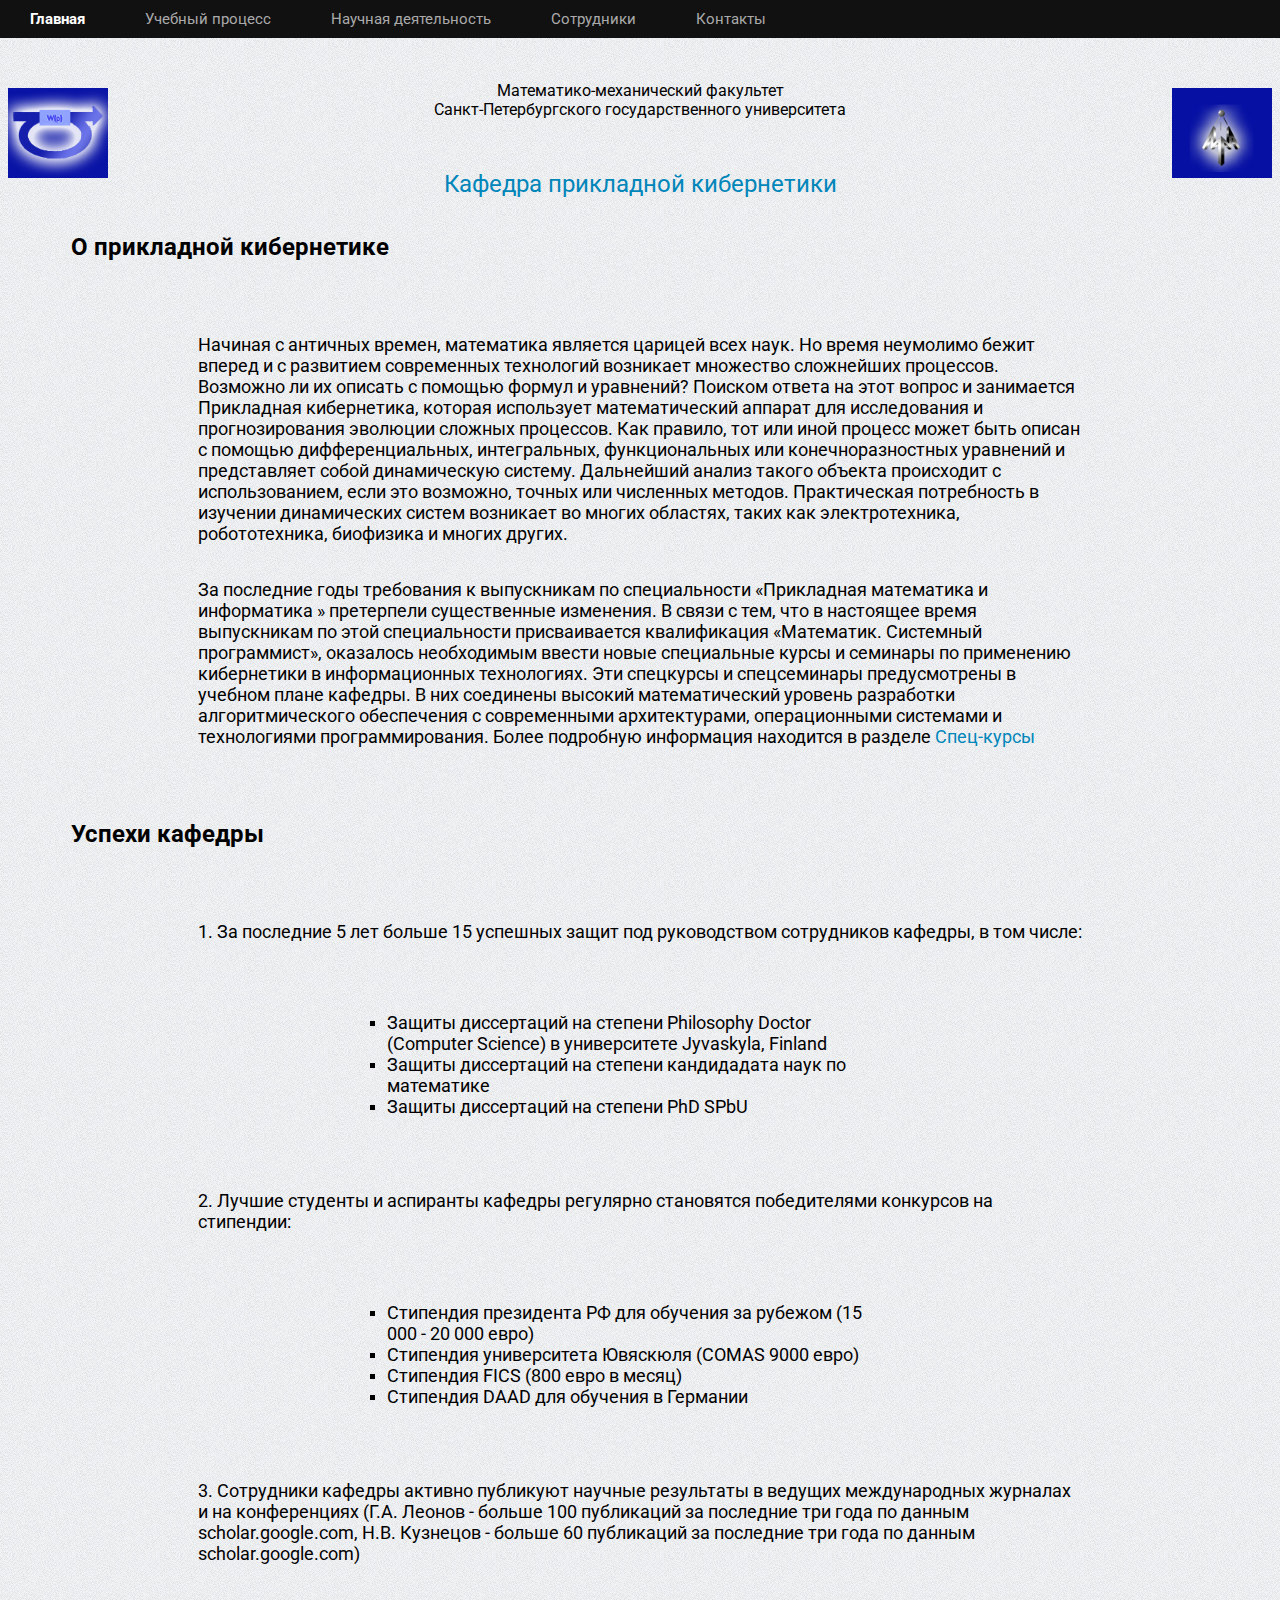
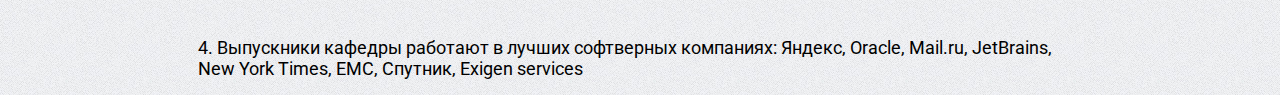
<file: index.html>
<!DOCTYPE html>
<html >
  <head>
    <meta charset="UTF-8">
    <title>Кафедра прикладной киберентики СПбГУ</title>
    <link href='https://fonts.googleapis.com/css?family=Roboto:400,300&subset=latin,cyrillic' rel='stylesheet' type='text/css'>
    
    
    
        <style>
      /* NOTE: The styles were added inline because Prefixfree needs access to your styles and they must be inlined if they are on local disk! */
      *, *:after, *:before {
  box-sizing: border-box;
}

body{
  font-family: 'Roboto', sans-serif;
  background-image: url(images/bg-light-4868.png);
}

.animenu__toggle {
  display: none;
  cursor: pointer;
  background-color: #111;
  border: 0;
  padding: 10px;
  height: 40px;
  width: 40px;
}
.animenu__toggle:hover {
  background-color: #0186ba;
}

.animenu__toggle__bar {
  display: block;
  width: 20px;
  height: 2px;
  background-color: #fff;
  transition: 0.15s cubic-bezier(0.75, -0.55, 0.25, 1.55);
}
.animenu__toggle__bar + .animenu__toggle__bar {
  margin-top: 4px;
}

.animenu__toggle--active .animenu__toggle__bar {
  margin: 0;
  position: absolute;
}
.animenu__toggle--active .animenu__toggle__bar:nth-child(1) {
  transform: rotate(45deg);
}
.animenu__toggle--active .animenu__toggle__bar:nth-child(2) {
  opacity: 0;
}
.animenu__toggle--active .animenu__toggle__bar:nth-child(3) {
  transform: rotate(-45deg);
}

.animenu {
  display: block;
  position: fixed;
  width:100%;
  left:0px;
  top:0px;
}
.animenu ul {
  padding: 0;
  list-style: none;
  font: 0px 'Roboto', sans-serif;
}
.animenu li, .animenu a {
  display: inline-block;
  font-size: 15px;
}
.animenu a {
  color: #aaaaaa;
  text-decoration: none;
}

.animenu__nav {
  background-color: #111;
}
.animenu__nav > li {
  position: relative;
  border-right: 0px solid #444444;
}
.animenu__nav > li > a {
  padding: 10px 30px;
  text-transform: none;
}

.animenu__nav > li:hover > ul {
  opacity: 1;
  visibility: visible;
  margin: 0;
}
.animenu__nav > li:hover > a {
  color: #fff;
}

.animenu__nav__child {
  min-width: 100%;
  position: absolute;
  top: 100%;
  left: 0;
  z-index: 1;
  opacity: 0;
  visibility: hidden;
  margin: 20px 0 0 0;
  background-color: #373737;
  transition: margin .15s, opacity .15s;
}
.animenu__nav__child > li {
  width: 100%;
  border-bottom: 1px solid #515151;
}
.animenu__nav__child > li:first-child > a:after {
  content: '';
  position: absolute;
  height: 0;
  width: 0;
  left: 1em;
  top: -6px;
  border: 6px solid transparent;
  border-top: 0;
  border-bottom-color: inherit;
}
.animenu__nav__child > li:last-child {
  border: 0;
}
.animenu__nav__child a {
  padding: 10px;
  width: 100%;
  border-color: #373737;
}
.animenu__nav__child a:hover {
  background-color: #0186ba;
  border-color: #0186ba;
  color: #fff;
}

@media screen and (max-width: 800px) {

  .animenu__toggle {
    display: inline-block;
  }

  .animenu__nav,
  .animenu__nav__child {
    display: none;
  }

  .animenu__nav {
    margin: 10px 0;
  }
  .animenu__nav > li {
    width: 100%;
    border-right: 0;
    border-bottom: 0px solid #515151;
  }
  .animenu__nav > li:last-child {
    border: 0;
  }
  .animenu__nav > li:first-child > a:after {
    content: '';
    position: absolute;
    height: 0;
    width: 0;
    left: 1em;
    top: -6px;
    border: 6px solid transparent;
    border-top: 0;
    border-bottom-color: inherit;
  }
  .animenu__nav > li > a {
    width: 100%;
    padding: 10px;
    border-color: #111;
    position: relative;
  }
  .animenu__nav a:hover {
    background-color: #0186ba;
    border-color: #0186ba;
    color: #fff;
  }

  .animenu__nav__child {
    position: static;
    background-color: #373737;
    margin: 0;
    transition: none;
    visibility: visible;
    opacity: 1;
  }
  .animenu__nav__child > li:first-child > a:after {
    content: none;
  }
  .animenu__nav__child a {
    padding-left: 20px;
    width: 100%;
  }
}
.animenu__nav--open {
  display: block !important;
}
.animenu__nav--open .animenu__nav__child {
  display: block;
}

</style>

    
        <script src="js/prefixfree.min.js"></script>

    
  </head>

  <body>

    <nav class="animenu"> 
  <button class="animenu__toggle">
    <span class="animenu__toggle__bar"></span>
    <span class="animenu__toggle__bar"></span>
    <span class="animenu__toggle__bar"></span>
  </button>
  <ul class="animenu__nav">
    <li>
      <a href="index.html"><b>Главная</b></a>
    </li>
    <li>
      <a href="#">Учебный процесс</a>
      <ul class="animenu__nav__child">
        <li><a href="applicants.html">Абитуриентам</a></li>
        <li><a href="students.html">Второкурсникам</a></li>
        <li><a href="spec_courses.html">Спец-курсы</a></li>
      </ul>
    </li>     
    <li>
      <a href="scientific_activity.html">Научная деятельность</a>
    </li>
    <li>
      <a href="employees.html">Сотрудники</a>
    </li>
    <li>
      <a href="contacts.html">Контакты</a>
    </li>   
  </ul>
</nav>
<!--<style>
.image-class{
overflow: hidden;
position: absolute;
z-index: 100;
top: 7px;
right:3px;
}
</style>
    <div class="image-class">
         <a href="index.html"><img src="images/logo_leo.jpg" width="38" height="38"alt="фильм" /></a>
    </div>
-->
<br>
<br>
<br>
<style>
   .rightimg  {
    float: right;
    margin: 7px 0 7px 7px; 

   }
</style>
<style>
   .leftimg  {
    float: left;
    margin: 7px 7px 7px 0; 

   }
</style>
<center>
  <p><a href="index.html"><img src="images/logo_leo.jpg" width="100" height="90"alt="Сайт кафедры" class="leftimg"></a><a href="http://www.math.spbu.ru/rus/"><img src="images/logo.jpg" width="100" height="90" alt="Сайт факультета" class="rightimg"></a><font size="3">Математико-механический факультет <br> Санкт-Петербургского государственного университета</font></p>
  <br>
  <p><font size="5" color="0186ba">Кафедра прикладной кибернетики</font></p>
  <br>
</center>

<p style="margin-left: 5%; margin-top: 0px;"><font size="5"><b>О прикладной кибернетике</font></b></p>
<br>
<br>
<br>
<p style="margin-left: 15%; margin-right: 15%; margin-top: 0px;"><font size="4">Начиная с античных времен, математика является царицей всех наук. Но время неумолимо бежит вперед и с развитием современных технологий возникает множество сложнейших процессов. Возможно ли их описать с помощью формул и уравнений? Поиском ответа на этот вопрос и занимается Прикладная кибернетика, которая использует математический аппарат для исследования и прогнозирования эволюции сложных процессов. Как правило, тот или иной процесс может быть описан с помощью дифференциальных, интегральных, функциональных или конечноразностных уравнений и представляет собой динамическую систему. Дальнейший анализ такого объекта происходит с использованием, если это возможно, точных или численных методов. Практическая потребность в изучении динамических систем возникает во многих областях, таких как электротехника, робототехника, биофизика и многих других.</font></p>
<br>
<style>
  a { 
    text-decoration: none;
  } 
</style>
<p style="margin-left: 15%; margin-right: 15%; margin-top: 0px;"><font size="4">За последние годы требования к выпускникам по специальности «Прикладная математика и информатика » претерпели существенные изменения. В связи с тем, что в настоящее время выпускникам по этой специальности присваивается квалификация «Математик. Системный программист», оказалось необходимым ввести новые специальные курсы и семинары по применению кибернетики в информационных технологиях. Эти спецкурсы и спецсеминары предусмотрены в учебном плане кафедры. В них соединены высокий математический уровень разработки алгоритмического обеспечения с современными архитектурами, операционными системами и технологиями программирования. Более подробную информация находится в разделе <a href="spec_courses.html"><font color="0186ba">Спец-курсы</font></a></font></p>
<br>
<br>
<br>
<p style="margin-left: 5%; margin-top: 0px;"><font size="5"><b>Успехи кафедры</font></b></p>
<br>
<br>
<br>
<p style="margin-left: 15%; margin-right: 15%; margin-top: 0px;"><font size="4">1. За последние 5 лет больше 15 успешных защит под руководством сотрудников кафедры, в том числе: </font></p>
<br>
<br>
<div id="block1">
<style>
   #block1 li {
    list-style-type: square;
   }
   #block1 ul {
    margin-left: 30%;
    margin-right: 30%;
    padding-left: 0; 
   }
  </style>

  <ul>
   <li><font size="4">Защиты диссертаций на степени Philosophy Doctor (Computer Science) в университете Jyvaskyla, Finland</font></li>
   <li><font size="4">Защиты диссертаций на степени кандидадата наук по математике</font></li>
   <li><font size="4">Защиты диссертаций на степени PhD SPbU</font></li>
  </ul>
 </div>

<br>
<br>
<br>
<p style="margin-left: 15%; margin-right: 15%; margin-top: 0px;"><font size="4">2. Лучшие студенты и аспиранты кафедры регулярно становятся победителями конкурсов на стипендии:  </font></p>
<br>
<br>
<div id="block1">
<style>
   #block1 li {
    list-style-type: square;
   }
   #block1 ul {
    margin-left: 30%;
    margin-right: 30%;
    padding-left: 0; 
   }
  </style>

  <ul>
   <li><font size="4">Стипендия президента РФ для обучения за рубежом (15 000 - 20 000 евро)</font></li>
   <li><font size="4">Стипендия университета Ювяскюля (COMAS 9000 евро)</font></li>
   <li><font size="4">Стипендия FICS (800 евро в месяц)</font></li>
   <li><font size="4">Стипендия DAAD для обучения в Германии</font></li>
  </ul>
 </div>

<br>
<br>
<br>
<p style="margin-left: 15%; margin-right: 15%; margin-top: 0px;"><font size="4">3. Сотрудники кафедры активно публикуют научные результаты в ведущих международных журналах и на конференциях (Г.А. Леонов - больше 100 публикаций за последние три года по данным scholar.google.com, Н.В. Кузнецов - больше 60 публикаций за последние три года по данным scholar.google.com)  </font></p>

<br>
<br>
<br>
<p style="margin-left: 15%; margin-right: 15%; margin-top: 0px;"><font size="4">4. Выпускники кафедры работают в лучших софтверных компаниях: Яндекс, Oracle, Mail.ru, JetBrains, New York Times, EMC, Спутник, Exigen services </font></p>
    <script src='http://cdnjs.cloudflare.com/ajax/libs/jquery/2.1.3/jquery.min.js'></script>

    <script src="js/index.js"></script>

    <script type="text/javascript" src="http://arrow.scrolltotop.com/arrow86.js"></script>
    
    
  </body>
</html>
</file>
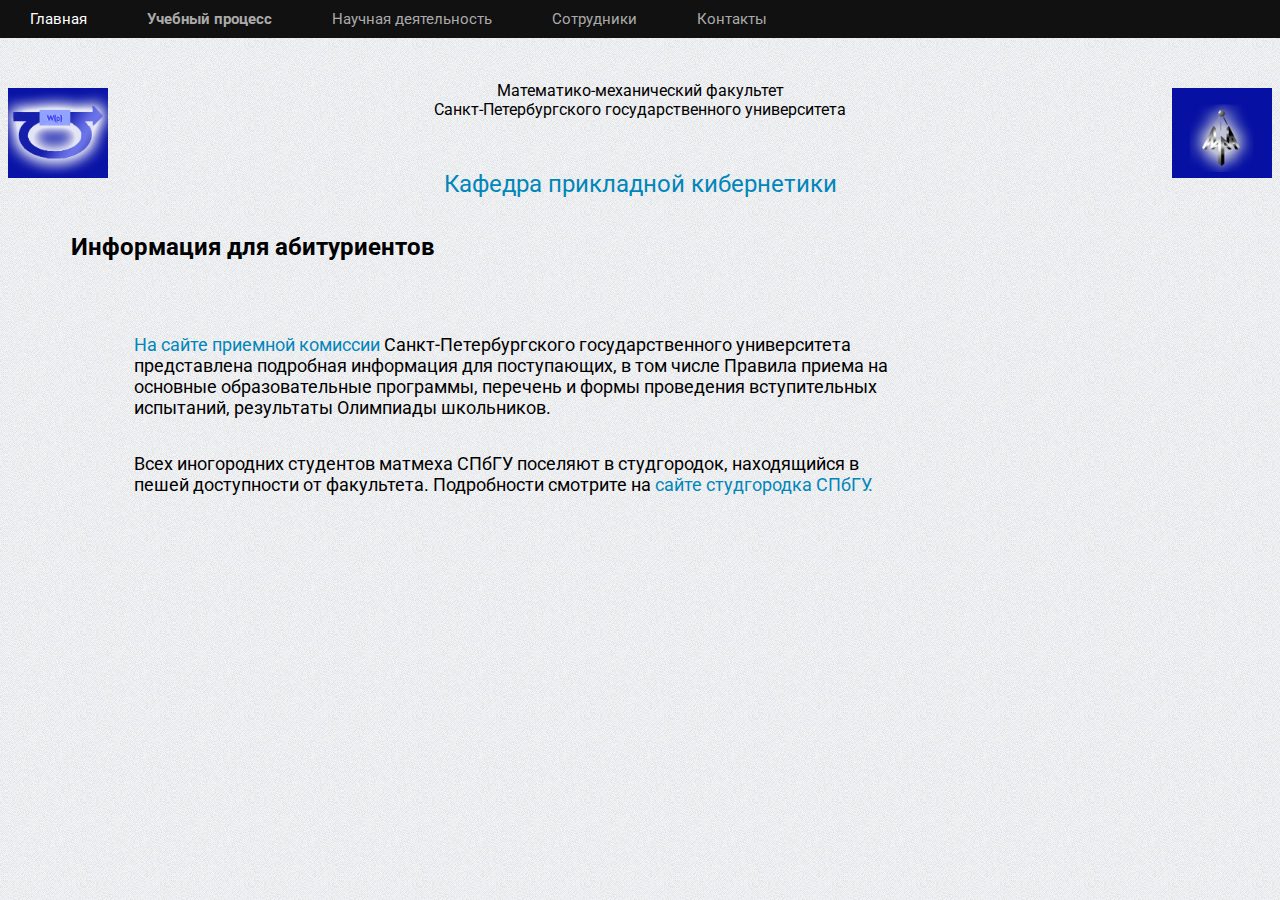
<file: applicants.html>
<!DOCTYPE html>
<html >
  <head>
    <meta charset="UTF-8">
    <title>Кафедра прикладной киберентики СПбГУ</title>
    <link href='https://fonts.googleapis.com/css?family=Roboto:400,300&subset=latin,cyrillic' rel='stylesheet' type='text/css'>
    
    
    
        <style>
      /* NOTE: The styles were added inline because Prefixfree needs access to your styles and they must be inlined if they are on local disk! */
      *, *:after, *:before {
  box-sizing: border-box;
}

body{
  font-family: 'Roboto', sans-serif;
  background-image: url(images/bg-light-4868.png);
}

.animenu__toggle {
  display: none;
  cursor: pointer;
  background-color: #111;
  border: 0;
  padding: 10px;
  height: 40px;
  width: 40px;
}
.animenu__toggle:hover {
  background-color: #0186ba;
}

.animenu__toggle__bar {
  display: block;
  width: 20px;
  height: 2px;
  background-color: #fff;
  transition: 0.15s cubic-bezier(0.75, -0.55, 0.25, 1.55);
}
.animenu__toggle__bar + .animenu__toggle__bar {
  margin-top: 4px;
}

.animenu__toggle--active .animenu__toggle__bar {
  margin: 0;
  position: absolute;
}
.animenu__toggle--active .animenu__toggle__bar:nth-child(1) {
  transform: rotate(45deg);
}
.animenu__toggle--active .animenu__toggle__bar:nth-child(2) {
  opacity: 0;
}
.animenu__toggle--active .animenu__toggle__bar:nth-child(3) {
  transform: rotate(-45deg);
}

.animenu {
  display: block;
  position: fixed;
  width:100%;
  left:0px;
  top:0px;
}
.animenu ul {
  padding: 0;
  list-style: none;
  font: 0px 'Roboto', sans-serif;
}
.animenu li, .animenu a {
  display: inline-block;
  font-size: 15px;
}
.animenu a {
  color: #aaaaaa;
  text-decoration: none;
}

.animenu__nav {
  background-color: #111;
}
.animenu__nav > li {
  position: relative;
  border-right: 0px solid #444444;
}
.animenu__nav > li > a {
  padding: 10px 30px;
  text-transform: none;
}

.animenu__nav > li:hover > ul {
  opacity: 1;
  visibility: visible;
  margin: 0;
}
.animenu__nav > li:hover > a {
  color: #fff;
}

.animenu__nav__child {
  min-width: 100%;
  position: absolute;
  top: 100%;
  left: 0;
  z-index: 1;
  opacity: 0;
  visibility: hidden;
  margin: 20px 0 0 0;
  background-color: #373737;
  transition: margin .15s, opacity .15s;
}
.animenu__nav__child > li {
  width: 100%;
  border-bottom: 1px solid #515151;
}
.animenu__nav__child > li:first-child > a:after {
  content: '';
  position: absolute;
  height: 0;
  width: 0;
  left: 1em;
  top: -6px;
  border: 6px solid transparent;
  border-top: 0;
  border-bottom-color: inherit;
}
.animenu__nav__child > li:last-child {
  border: 0;
}
.animenu__nav__child a {
  padding: 10px;
  width: 100%;
  border-color: #373737;
}
.animenu__nav__child a:hover {
  background-color: #0186ba;
  border-color: #0186ba;
  color: #fff;
}

@media screen and (max-width: 800px) {

  .animenu__toggle {
    display: inline-block;
  }

  .animenu__nav,
  .animenu__nav__child {
    display: none;
  }

  .animenu__nav {
    margin: 10px 0;
  }
  .animenu__nav > li {
    width: 100%;
    border-right: 0;
    border-bottom: 0px solid #515151;
  }
  .animenu__nav > li:last-child {
    border: 0;
  }
  .animenu__nav > li:first-child > a:after {
    content: '';
    position: absolute;
    height: 0;
    width: 0;
    left: 1em;
    top: -6px;
    border: 6px solid transparent;
    border-top: 0;
    border-bottom-color: inherit;
  }
  .animenu__nav > li > a {
    width: 100%;
    padding: 10px;
    border-color: #111;
    position: relative;
  }
  .animenu__nav a:hover {
    background-color: #0186ba;
    border-color: #0186ba;
    color: #fff;
  }

  .animenu__nav__child {
    position: static;
    background-color: #373737;
    margin: 0;
    transition: none;
    visibility: visible;
    opacity: 1;
  }
  .animenu__nav__child > li:first-child > a:after {
    content: none;
  }
  .animenu__nav__child a {
    padding-left: 20px;
    width: 100%;
  }
}
.animenu__nav--open {
  display: block !important;
}
.animenu__nav--open .animenu__nav__child {
  display: block;
}

</style>

    
        <script src="js/prefixfree.min.js"></script>

    
  </head>

  <body>

    <nav class="animenu"> 
  <button class="animenu__toggle">
    <span class="animenu__toggle__bar"></span>
    <span class="animenu__toggle__bar"></span>
    <span class="animenu__toggle__bar"></span>
  </button>
  <ul class="animenu__nav">
    <li>
      <a href="index.html">Главная</a>
    </li>
    <li>
      <a href="#"><b>Учебный процесс</b></a>
      <ul class="animenu__nav__child">
        <li><a href="applicants.html"><b>Абитуриентам</b></a></li>
        <li><a href="students.html">Второкурсникам</a></li>
        <li><a href="spec_courses.html">Спец-курсы</a></li>
      </ul>
    </li>     
    <li>
      <a href="scientific_activity.html">Научная деятельность</a>
    </li>
    <li>
      <a href="employees.html">Сотрудники</a>
    </li>
    <li>
      <a href="contacts.html">Контакты</a>
    </li>   
  </ul>
</nav>
<!--<style>
.image-class{
overflow: hidden;
position: absolute;
z-index: 100;
top: 7px;
right:3px;
}
</style>
    <div class="image-class">
         <a href="index.html"><img src="images/logo_leo.jpg" width="38" height="38"alt="фильм" /></a>
    </div>
-->
<br>
<br>
<br>
<style>
   .rightimg  {
    float: right;
    margin: 7px 0 7px 7px; 

   }
</style>
<style>
   .leftimg  {
    float: left;
    margin: 7px 7px 7px 0; 

   }
</style>
<center>
  <p><a href="index.html"><img src="images/logo_leo.jpg" width="100" height="90"alt="Сайт кафедры" class="leftimg"></a><a href="http://www.math.spbu.ru/rus/"><img src="images/logo.jpg" width="100" height="90" alt="Сайт факультета" class="rightimg"></a><font size="3">Математико-механический факультет <br> Санкт-Петербургского государственного университета</font></p>
  <br>
  <p><font size="5" color="0186ba">Кафедра прикладной кибернетики</font></p>
  <br>
</center>

<p style="margin-left: 5%; margin-top: 0px;"><font size="5"><b>Информация для абитуриентов</font></b></p>
<br>
<br>
<br>
<style>
  a { 
    text-decoration: none;
  } 
</style>
<p style="margin-left:10%; margin-right: 30%; margin-top: 0px;"><font size="4"><a href="http://abiturient.spbu.ru/"><font color="0186ba">На сайте приемной комиссии</font></a> Санкт-Петербургского государственного университета представлена подробная информация для поступающих, в том числе Правила приема на основные образовательные программы, перечень и формы проведения вступительных испытаний, результаты Олимпиады школьников.</font></p>
<br>
<p style="margin-left:10%; margin-right: 30%; margin-top: 0px;"><font size="4">Всех иногородних студентов матмеха СПбГУ поселяют в студгородок, находящийся в пешей доступности от факультета. Подробности смотрите на <a href="http://campus.spbu.ru/"><font color="0186ba">сайте студгородка СПбГУ.</font></a></font></p>



    <script src='http://cdnjs.cloudflare.com/ajax/libs/jquery/2.1.3/jquery.min.js'></script>

    <script src="js/index.js"></script>

    <script type="text/javascript" src="http://arrow.scrolltotop.com/arrow86.js"></script>
    
    
  </body>
</html>
</file>
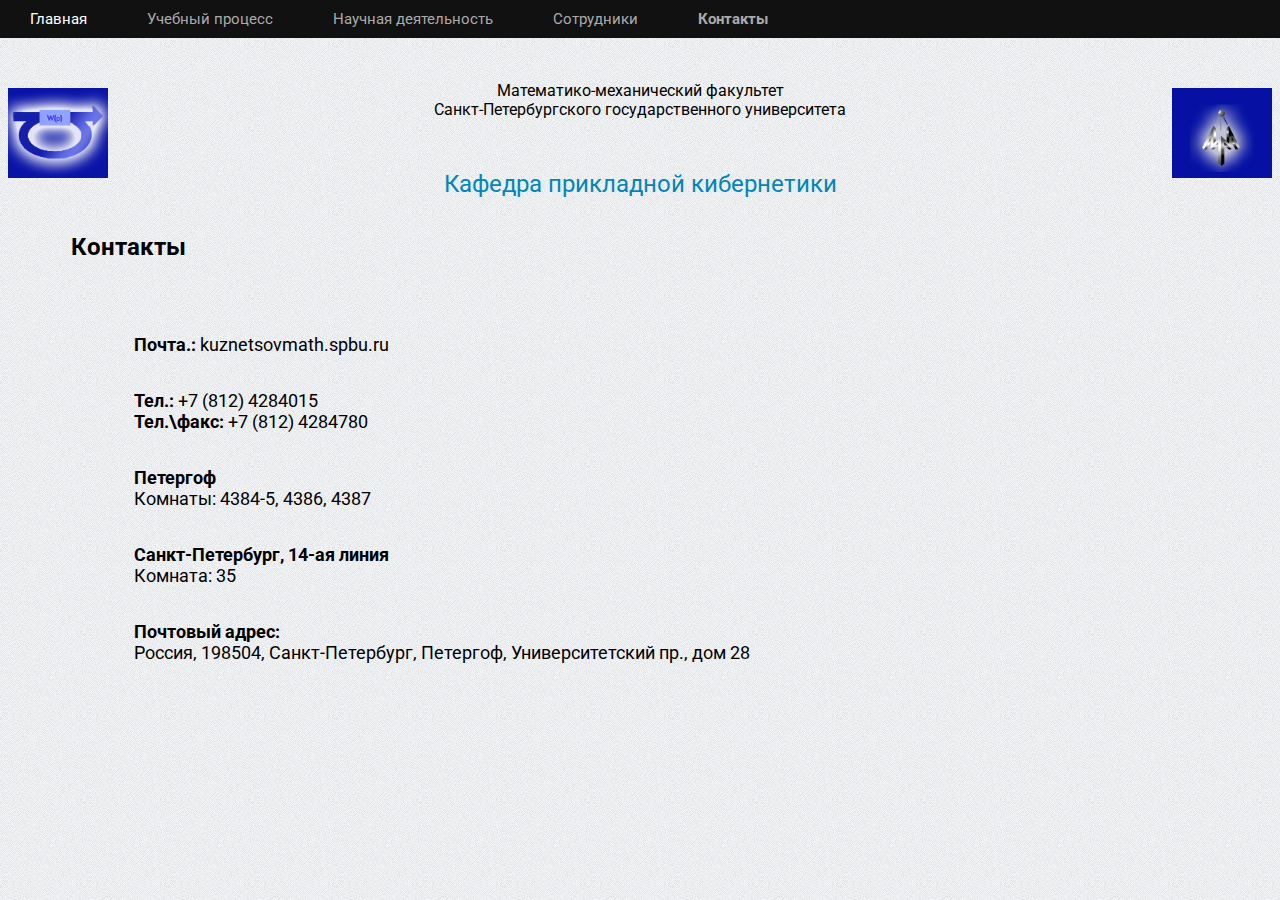
<file: contacts.html>
<!DOCTYPE html>
<html >
  <head>
    <meta charset="UTF-8">
    <title>Кафедра прикладной киберентики СПбГУ</title>
    <link href='https://fonts.googleapis.com/css?family=Roboto:400,300&subset=latin,cyrillic' rel='stylesheet' type='text/css'>
    
    
    
        <style>
      /* NOTE: The styles were added inline because Prefixfree needs access to your styles and they must be inlined if they are on local disk! */
      *, *:after, *:before {
  box-sizing: border-box;
}

body{
  font-family: 'Roboto', sans-serif;
  background-image: url(images/bg-light-4868.png);
}

.animenu__toggle {
  display: none;
  cursor: pointer;
  background-color: #111;
  border: 0;
  padding: 10px;
  height: 40px;
  width: 40px;
}
.animenu__toggle:hover {
  background-color: #0186ba;
}

.animenu__toggle__bar {
  display: block;
  width: 20px;
  height: 2px;
  background-color: #fff;
  transition: 0.15s cubic-bezier(0.75, -0.55, 0.25, 1.55);
}
.animenu__toggle__bar + .animenu__toggle__bar {
  margin-top: 4px;
}

.animenu__toggle--active .animenu__toggle__bar {
  margin: 0;
  position: absolute;
}
.animenu__toggle--active .animenu__toggle__bar:nth-child(1) {
  transform: rotate(45deg);
}
.animenu__toggle--active .animenu__toggle__bar:nth-child(2) {
  opacity: 0;
}
.animenu__toggle--active .animenu__toggle__bar:nth-child(3) {
  transform: rotate(-45deg);
}

.animenu {
  display: block;
  position: fixed;
  width:100%;
  left:0px;
  top:0px;
}
.animenu ul {
  padding: 0;
  list-style: none;
  font: 0px 'Roboto', sans-serif;
}
.animenu li, .animenu a {
  display: inline-block;
  font-size: 15px;
}
.animenu a {
  color: #aaaaaa;
  text-decoration: none;
}

.animenu__nav {
  background-color: #111;
}
.animenu__nav > li {
  position: relative;
  border-right: 0px solid #444444;
}
.animenu__nav > li > a {
  padding: 10px 30px;
  text-transform: none;
}

.animenu__nav > li:hover > ul {
  opacity: 1;
  visibility: visible;
  margin: 0;
}
.animenu__nav > li:hover > a {
  color: #fff;
}

.animenu__nav__child {
  min-width: 100%;
  position: absolute;
  top: 100%;
  left: 0;
  z-index: 1;
  opacity: 0;
  visibility: hidden;
  margin: 20px 0 0 0;
  background-color: #373737;
  transition: margin .15s, opacity .15s;
}
.animenu__nav__child > li {
  width: 100%;
  border-bottom: 1px solid #515151;
}
.animenu__nav__child > li:first-child > a:after {
  content: '';
  position: absolute;
  height: 0;
  width: 0;
  left: 1em;
  top: -6px;
  border: 6px solid transparent;
  border-top: 0;
  border-bottom-color: inherit;
}
.animenu__nav__child > li:last-child {
  border: 0;
}
.animenu__nav__child a {
  padding: 10px;
  width: 100%;
  border-color: #373737;
}
.animenu__nav__child a:hover {
  background-color: #0186ba;
  border-color: #0186ba;
  color: #fff;
}

@media screen and (max-width: 800px) {

  .animenu__toggle {
    display: inline-block;
  }

  .animenu__nav,
  .animenu__nav__child {
    display: none;
  }

  .animenu__nav {
    margin: 10px 0;
  }
  .animenu__nav > li {
    width: 100%;
    border-right: 0;
    border-bottom: 0px solid #515151;
  }
  .animenu__nav > li:last-child {
    border: 0;
  }
  .animenu__nav > li:first-child > a:after {
    content: '';
    position: absolute;
    height: 0;
    width: 0;
    left: 1em;
    top: -6px;
    border: 6px solid transparent;
    border-top: 0;
    border-bottom-color: inherit;
  }
  .animenu__nav > li > a {
    width: 100%;
    padding: 10px;
    border-color: #111;
    position: relative;
  }
  .animenu__nav a:hover {
    background-color: #0186ba;
    border-color: #0186ba;
    color: #fff;
  }

  .animenu__nav__child {
    position: static;
    background-color: #373737;
    margin: 0;
    transition: none;
    visibility: visible;
    opacity: 1;
  }
  .animenu__nav__child > li:first-child > a:after {
    content: none;
  }
  .animenu__nav__child a {
    padding-left: 20px;
    width: 100%;
  }
}
.animenu__nav--open {
  display: block !important;
}
.animenu__nav--open .animenu__nav__child {
  display: block;
}

</style>

    
        <script src="js/prefixfree.min.js"></script>

    
  </head>

  <body>

    <nav class="animenu"> 
  <button class="animenu__toggle">
    <span class="animenu__toggle__bar"></span>
    <span class="animenu__toggle__bar"></span>
    <span class="animenu__toggle__bar"></span>
  </button>
  <ul class="animenu__nav">
    <li>
      <a href="index.html">Главная</a>
    </li>
    <li>
      <a href="#">Учебный процесс</a>
      <ul class="animenu__nav__child">
        <li><a href="applicants.html">Абитуриентам</a></li>
        <li><a href="students.html">Второкурсникам</a></li>
        <li><a href="spec_courses.html">Спец-курсы</a></li>
      </ul>
    </li>     
    <li>
      <a href="scientific_activity.html">Научная деятельность</a>
    </li>
    <li>
      <a href="employees.html">Сотрудники</a>
    </li>
    <li>
      <a href="contacts.html"><b>Контакты</b></a>
    </li>   
  </ul>
</nav>
<!--<style>
.image-class{
overflow: hidden;
position: absolute;
z-index: 100;
top: 7px;
right:3px;
}
</style>
    <div class="image-class">
         <a href="index.html"><img src="images/logo_leo.jpg" width="38" height="38"alt="фильм" /></a>
    </div>
-->
<br>
<br>
<br>
<style>
   .rightimg  {
    float: right;
    margin: 7px 0 7px 7px; 

   }
</style>
<style>
   .leftimg  {
    float: left;
    margin: 7px 7px 7px 0; 

   }
</style>
<center>
  <p><a href="index.html"><img src="images/logo_leo.jpg" width="100" height="90"alt="Сайт кафедры" class="leftimg"></a><a href="http://www.math.spbu.ru/rus/"><img src="images/logo.jpg" width="100" height="90" alt="Сайт факультета" class="rightimg"></a><font size="3">Математико-механический факультет <br> Санкт-Петербургского государственного университета</font></p>
  <br>
  <p><font size="5" color="0186ba">Кафедра прикладной кибернетики</font></p>
  <br>
</center>

<p style="margin-left: 5%; margin-top: 0px;"><font size="5"><b>Контакты</font></b></p>
<br>
<br>
<br>
<p style="margin-left:10%; margin-right: 30%; margin-top: 0px;"><font size="4"><strong>Почта.: </strong>kuznetsov<at>math.spbu.ru</font></p>
<br>
<p style="margin-left:10%; margin-right: 30%; margin-top: 0px;"><font size="4"><strong>Тел.: </strong>+7 (812) 4284015<br> <strong>Тел.\факс: </strong>+7 (812) 4284780 </font></p>
<br>
<p style="margin-left:10%; margin-right: 30%; margin-top: 0px;"><font size="4"><strong>Петергоф</strong><br>Комнаты: 4384-5, 4386, 4387<br> </font></p>
<br>
<p style="margin-left:10%; margin-right: 30%; margin-top: 0px;"><font size="4"><strong>Санкт-Петербург, 14-ая линия</strong><br>Комната: 35<br> </font></p>
<br>
<p style="margin-left:10%; margin-right: 30%; margin-top: 0px;"><font size="4"><strong>Почтовый адрес:</strong><br>Россия, 198504, Санкт-Петербург, Петергоф, Университетский пр., дом 28<br> </font></p>

    <script src='http://cdnjs.cloudflare.com/ajax/libs/jquery/2.1.3/jquery.min.js'></script>

    <script src="js/index.js"></script>

    <script type="text/javascript" src="http://arrow.scrolltotop.com/arrow86.js"></script>
    
    
  </body>
</html>
</file>
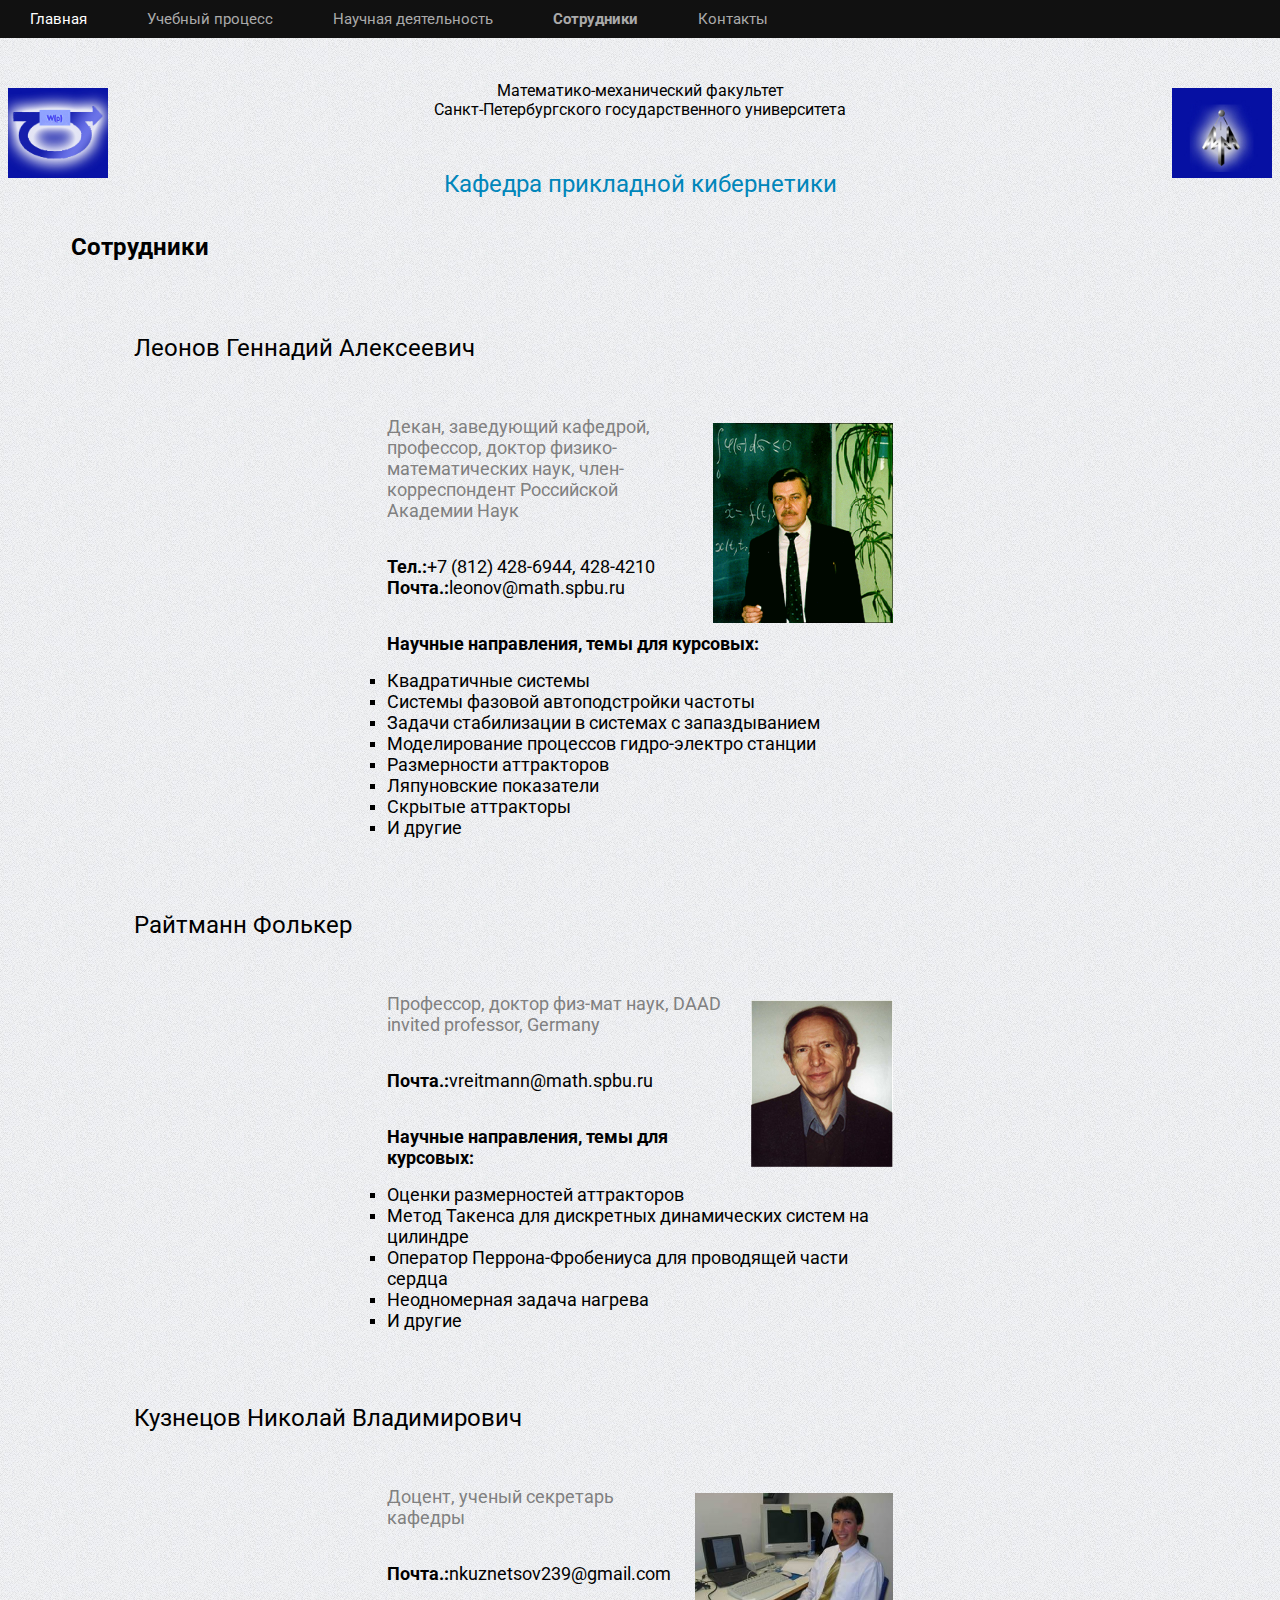
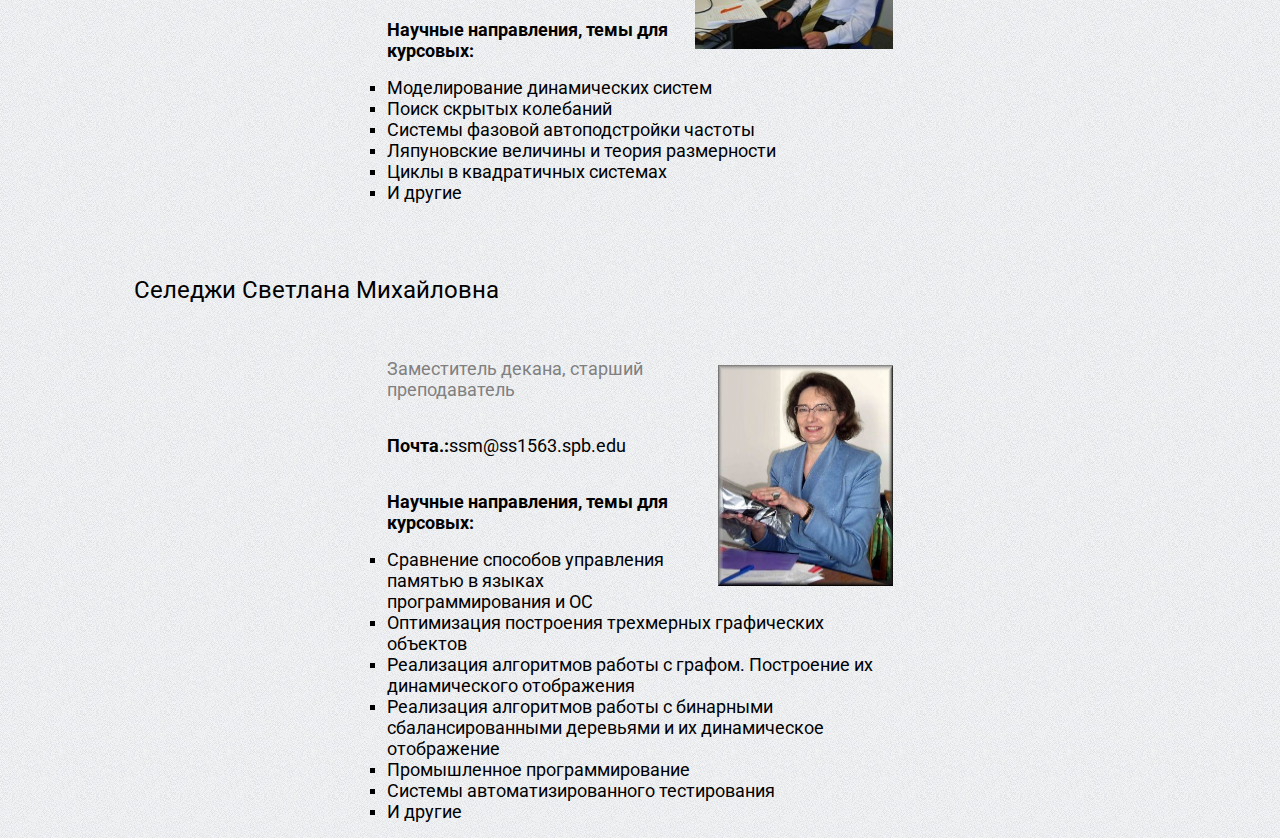
<file: employees.html>
<!DOCTYPE html>
<html >
  <head>
    <meta charset="UTF-8">
    <title>Кафедра прикладной киберентики СПбГУ</title>
    <link href='https://fonts.googleapis.com/css?family=Roboto:400,300&subset=latin,cyrillic' rel='stylesheet' type='text/css'>
    
    
    
        <style>
      /* NOTE: The styles were added inline because Prefixfree needs access to your styles and they must be inlined if they are on local disk! */
      *, *:after, *:before {
  box-sizing: border-box;
}

body{
  font-family: 'Roboto', sans-serif;
  background-image: url(images/bg-light-4868.png);
}

.animenu__toggle {
  display: none;
  cursor: pointer;
  background-color: #111;
  border: 0;
  padding: 10px;
  height: 40px;
  width: 40px;
}
.animenu__toggle:hover {
  background-color: #0186ba;
}

.animenu__toggle__bar {
  display: block;
  width: 20px;
  height: 2px;
  background-color: #fff;
  transition: 0.15s cubic-bezier(0.75, -0.55, 0.25, 1.55);
}
.animenu__toggle__bar + .animenu__toggle__bar {
  margin-top: 4px;
}

.animenu__toggle--active .animenu__toggle__bar {
  margin: 0;
  position: absolute;
}
.animenu__toggle--active .animenu__toggle__bar:nth-child(1) {
  transform: rotate(45deg);
}
.animenu__toggle--active .animenu__toggle__bar:nth-child(2) {
  opacity: 0;
}
.animenu__toggle--active .animenu__toggle__bar:nth-child(3) {
  transform: rotate(-45deg);
}

.animenu {
  display: block;
  position: fixed;
  width:100%;
  left:0px;
  top:0px;
}
.animenu ul {
  padding: 0;
  list-style: none;
  font: 0px 'Roboto', sans-serif;
}
.animenu li, .animenu a {
  display: inline-block;
  font-size: 15px;
}
.animenu a {
  color: #aaaaaa;
  text-decoration: none;
}

.animenu__nav {
  background-color: #111;
}
.animenu__nav > li {
  position: relative;
  border-right: 0px solid #444444;
}
.animenu__nav > li > a {
  padding: 10px 30px;
  text-transform: none;
}

.animenu__nav > li:hover > ul {
  opacity: 1;
  visibility: visible;
  margin: 0;
}
.animenu__nav > li:hover > a {
  color: #fff;
}

.animenu__nav__child {
  min-width: 100%;
  position: absolute;
  top: 100%;
  left: 0;
  z-index: 1;
  opacity: 0;
  visibility: hidden;
  margin: 20px 0 0 0;
  background-color: #373737;
  transition: margin .15s, opacity .15s;
}
.animenu__nav__child > li {
  width: 100%;
  border-bottom: 1px solid #515151;
}
.animenu__nav__child > li:first-child > a:after {
  content: '';
  position: absolute;
  height: 0;
  width: 0;
  left: 1em;
  top: -6px;
  border: 6px solid transparent;
  border-top: 0;
  border-bottom-color: inherit;
}
.animenu__nav__child > li:last-child {
  border: 0;
}
.animenu__nav__child a {
  padding: 10px;
  width: 100%;
  border-color: #373737;
}
.animenu__nav__child a:hover {
  background-color: #0186ba;
  border-color: #0186ba;
  color: #fff;
}

@media screen and (max-width: 800px) {

  .animenu__toggle {
    display: inline-block;
  }

  .animenu__nav,
  .animenu__nav__child {
    display: none;
  }

  .animenu__nav {
    margin: 10px 0;
  }
  .animenu__nav > li {
    width: 100%;
    border-right: 0;
    border-bottom: 0px solid #515151;
  }
  .animenu__nav > li:last-child {
    border: 0;
  }
  .animenu__nav > li:first-child > a:after {
    content: '';
    position: absolute;
    height: 0;
    width: 0;
    left: 1em;
    top: -6px;
    border: 6px solid transparent;
    border-top: 0;
    border-bottom-color: inherit;
  }
  .animenu__nav > li > a {
    width: 100%;
    padding: 10px;
    border-color: #111;
    position: relative;
  }
  .animenu__nav a:hover {
    background-color: #0186ba;
    border-color: #0186ba;
    color: #fff;
  }

  .animenu__nav__child {
    position: static;
    background-color: #373737;
    margin: 0;
    transition: none;
    visibility: visible;
    opacity: 1;
  }
  .animenu__nav__child > li:first-child > a:after {
    content: none;
  }
  .animenu__nav__child a {
    padding-left: 20px;
    width: 100%;
  }
}
.animenu__nav--open {
  display: block !important;
}
.animenu__nav--open .animenu__nav__child {
  display: block;
}

</style>

    
        <script src="js/prefixfree.min.js"></script>

    
  </head>

  <body>

    <nav class="animenu"> 
  <button class="animenu__toggle">
    <span class="animenu__toggle__bar"></span>
    <span class="animenu__toggle__bar"></span>
    <span class="animenu__toggle__bar"></span>
  </button>
  <ul class="animenu__nav">
    <li>
      <a href="index.html">Главная</a>
    </li>
    <li>
      <a href="#">Учебный процесс</a>
      <ul class="animenu__nav__child">
        <li><a href="applicants.html">Абитуриентам</a></li>
        <li><a href="students.html">Второкурсникам</a></li>
        <li><a href="spec_courses.html">Спец-курсы</a></li>
      </ul>
    </li>     
    <li>
      <a href="scientific_activity.html">Научная деятельность</a>
    </li>
    <li>
      <a href="employees.html"><b>Сотрудники</b></a>
    </li>
    <li>
      <a href="contacts.html">Контакты</a>
    </li>   
  </ul>
</nav>
<!--<style>
.image-class{
overflow: hidden;
position: absolute;
z-index: 100;
top: 7px;
right:3px;
}
</style>
    <div class="image-class">
         <a href="index.html"><img src="images/logo_leo.jpg" width="38" height="38"alt="фильм" /></a>
    </div>
-->
<br>
<br>
<br>
<style>
   .rightimg  {
    float: right;
    margin: 7px 0 7px 7px; 

   }
</style>
<style>
   .leftimg  {
    float: left;
    margin: 7px 7px 7px 0; 

   }
</style>
<center>
  <p><a href="index.html"><img src="images/logo_leo.jpg" width="100" height="90"alt="Сайт кафедры" class="leftimg"></a><a href="http://www.math.spbu.ru/rus/"><img src="images/logo.jpg" width="100" height="90" alt="Сайт факультета" class="rightimg"></a><font size="3">Математико-механический факультет <br> Санкт-Петербургского государственного университета</font></p>
  <br>
  <p><font size="5" color="0186ba">Кафедра прикладной кибернетики</font></p>
  <br>
</center>


<p style="margin-left: 5%; margin-top: 0px;"><font size="5"><b>Сотрудники</font></b></p>
<br>
<br>
<br>
<p style="margin-left: 10%; margin-top: 0px;"><font size="5">Леонов Геннадий Алексеевич </font></p>
<br>
<br>
<style>
   .rightimg  {
    float: right;
    margin: 7px 0 7px 7px; 

   }
</style>
<p style="margin-left:30%; margin-right: 30%; margin-top: 0px;"><img src="images/leonov.gif" alt="Леонов" width="180" height="200" class="rightimg"><font size="4" color="#808080">Декан, заведующий кафедрой, профессор, доктор физико-математических наук, член-корреспондент Российской Академии Наук </font></p>
<br>
<p style="margin-left:30%; margin-right: 30%; margin-top: 0px;"><font size="4"><strong>Тел.:</strong>+7 (812) 428-6944, 428-4210<br> <strong>Почта.:</strong>leonov@math.spbu.ru<br> </font></p>
<br>
<p style="margin-left:30%; margin-right: 30%; margin-top: 0px;"><font size="4"><strong>Научные направления, темы для курсовых:</strong></font></p>
<div id="block1">
<style>
   #block1 li {
    list-style-type: square;
   }
   #block1 ul {
    margin-left: 30%;
    margin-right: 30%;
    padding-left: 0; 
   }
  </style>

  <ul>
   <li><font size="4">Квадратичные системы</font></li>
   <li><font size="4">Системы фазовой автоподстройки частоты</font></li>
   <li><font size="4">Задачи стабилизации в системах с запаздыванием</font></li>
   <li><font size="4">Моделирование процессов гидро-электро станции</font></li>
   <li><font size="4">Размерности аттракторов</font></li>
   <li><font size="4">Ляпуновские показатели</font></li>
   <li><font size="4">Скрытые аттракторы </font></li>
   <li><font size="4">И другие</font></li>
  </ul>
 </div>

<br>
<br>
<br>
<p style="margin-left: 10%; margin-top: 0px;"><font size="5">Райтманн Фолькер </font></p>
<br>
<br>
<style>
   .rightimg  {
    float: right;
    margin: 7px 0 7px 7px; 

   }
  </style>
<p style="margin-left:30%; margin-right: 30%; margin-top: 0px;"><img src="images/volker.jpg" alt="Райтманн" width="142" height="167" class="rightimg"><font size="4" color="#808080">Профессор, доктор физ-мат наук, DAAD invited professor, Germany  </font></p>
<br>
<p style="margin-left:30%; margin-right: 30%; margin-top: 0px;"><font size="4"><strong>Почта.:</strong>vreitmann@math.spbu.ru <br> </font></p>
<br>
<p style="margin-left:30%; margin-right: 30%; margin-top: 0px;"><font size="4"><strong>Научные направления, темы для курсовых:</strong></font></p>
<div id="block1">
<style>
   #block1 li {
    list-style-type: square;
   }
   #block1 ul {
    margin-left: 30%;
    margin-right: 30%;
    padding-left: 0; 
   }
  </style>

  <ul>
   <li><font size="4">Оценки размерностей аттракторов</font></li>
   <li><font size="4">Метод Такенса для дискретных динамических систем на цилиндре</font></li>
   <li><font size="4">Оператор Перрона-Фробениуса для проводящей части сердца</font></li>
   <li><font size="4">Неодномерная задача нагрева</font></li>
   <li><font size="4">И другие</font></li>
  </ul>
 </div>

<br>
<br>
<br>
<p style="margin-left: 10%; margin-top: 0px;"><font size="5">Кузнецов Николай Владимирович </font></p>
<br>
<br>
<style>
   .rightimg  {
    float: right;
    margin: 7px 0 7px 7px; 

   }
  </style>
<p style="margin-left:30%; margin-right: 30%; margin-top: 0px;"><img src="images/kuznetsov.jpg" alt="Кузнецов" width="198" height="156" class="rightimg"><font size="4" color="#808080">Доцент, ученый секретарь кафедры  </font></p>
<br>
<p style="margin-left:30%; margin-right: 30%; margin-top: 0px;"><font size="4"><strong>Почта.:</strong>nkuznetsov239@gmail.com <br> </font></p>
<br>
<p style="margin-left:30%; margin-right: 30%; margin-top: 0px;"><font size="4"><strong>Научные направления, темы для курсовых:</strong></font></p>
<div id="block1">
<style>
   #block1 li {
    list-style-type: square;
   }
   #block1 ul {
    margin-left: 30%;
    margin-right: 30%;
    padding-left: 0; 
   }
  </style>

  <ul>
   <li><font size="4">Моделирование динамических систем </font></li>
   <li><font size="4">Поиск скрытых колебаний</font></li>
   <li><font size="4">Системы фазовой автоподстройки частоты </font></li>
   <li><font size="4">Ляпуновские величины и теория размерности</font></li>
   <li><font size="4">Циклы в квадратичных системах </font></li>
   <li><font size="4">И другие </font></li>
  </ul>
 </div>

<br>
<br>
<br>
<p style="margin-left: 10%; margin-top: 0px;"><font size="5">Селеджи Светлана Михайловна  </font></p>
<br>
<br>
<style>
   .rightimg  {
    float: right;
    margin: 7px 0 7px 7px; 

   }
  </style>
<p style="margin-left:30%; margin-right: 30%; margin-top: 0px;"><img src="images/seledzi.jpg" alt="Селеджи" width="175" height="221" class="rightimg"><font size="4" color="#808080">Заместитель декана, старший преподаватель  </font></p>
<br>
<p style="margin-left:30%; margin-right: 30%; margin-top: 0px;"><font size="4"><strong>Почта.:</strong>ssm@ss1563.spb.edu  <br> </font></p>
<br>
<p style="margin-left:30%; margin-right: 30%; margin-top: 0px;"><font size="4"><strong>Научные направления, темы для курсовых:</strong></font></p>
<div id="block1">
<style>
   #block1 li {
    list-style-type: square;
   }
   #block1 ul {
    margin-left: 30%;
    margin-right: 30%;
    padding-left: 0; 
   }
  </style>

  <ul>
   <li><font size="4">Сравнение способов управления памятью в языках программирования и ОС </font></li>
   <li><font size="4">Оптимизация построения трехмерных графических объектов</font></li>
   <li><font size="4">Реализация алгоритмов работы с графом. Построение их динамического отображения </font></li>
   <li><font size="4">Реализация алгоритмов работы с бинарными сбалансированными деревьями и их динамическое отображение</font></li>
   <li><font size="4">Промышленное программирование </font></li>
   <li><font size="4">Системы автоматизированного тестирования </font></li>
   <li><font size="4">И другие</font></li>
  </ul>
 </div>

    <script src='http://cdnjs.cloudflare.com/ajax/libs/jquery/2.1.3/jquery.min.js'></script>

    <script src="js/index.js"></script>

    <script type="text/javascript" src="http://arrow.scrolltotop.com/arrow86.js"></script>



    
    
    
  </body>
</html>
</file>
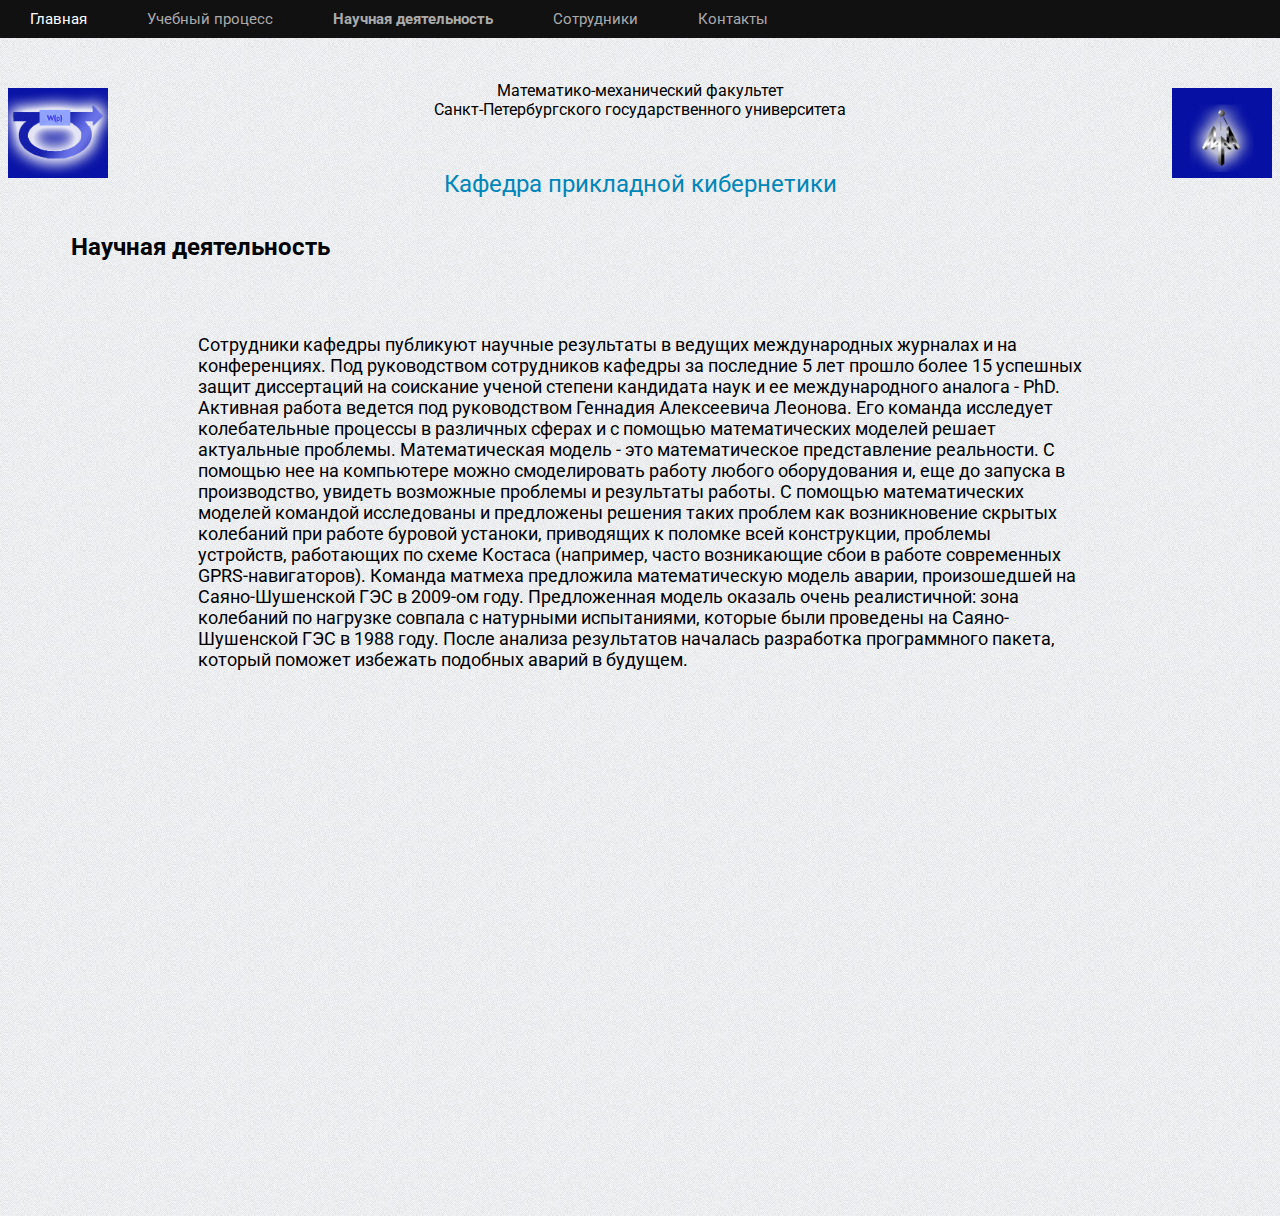
<file: scientific_activity.html>
<!DOCTYPE html>
<html >
  <head>
    <meta charset="UTF-8">
    <title>Кафедра прикладной киберентики СПбГУ</title>
    <link href='https://fonts.googleapis.com/css?family=Roboto:400,300&subset=latin,cyrillic' rel='stylesheet' type='text/css'>
    
    
    
        <style>
      /* NOTE: The styles were added inline because Prefixfree needs access to your styles and they must be inlined if they are on local disk! */
      *, *:after, *:before {
  box-sizing: border-box;
}

body{
  font-family: 'Roboto', sans-serif;
  background-image: url(images/bg-light-4868.png);
}

.animenu__toggle {
  display: none;
  cursor: pointer;
  background-color: #111;
  border: 0;
  padding: 10px;
  height: 40px;
  width: 40px;
}
.animenu__toggle:hover {
  background-color: #0186ba;
}

.animenu__toggle__bar {
  display: block;
  width: 20px;
  height: 2px;
  background-color: #fff;
  transition: 0.15s cubic-bezier(0.75, -0.55, 0.25, 1.55);
}
.animenu__toggle__bar + .animenu__toggle__bar {
  margin-top: 4px;
}

.animenu__toggle--active .animenu__toggle__bar {
  margin: 0;
  position: absolute;
}
.animenu__toggle--active .animenu__toggle__bar:nth-child(1) {
  transform: rotate(45deg);
}
.animenu__toggle--active .animenu__toggle__bar:nth-child(2) {
  opacity: 0;
}
.animenu__toggle--active .animenu__toggle__bar:nth-child(3) {
  transform: rotate(-45deg);
}

.animenu {
  display: block;
  position: fixed;
  width:100%;
  left:0px;
  top:0px;
}
.animenu ul {
  padding: 0;
  list-style: none;
  font: 0px 'Roboto', sans-serif;
}
.animenu li, .animenu a {
  display: inline-block;
  font-size: 15px;
}
.animenu a {
  color: #aaaaaa;
  text-decoration: none;
}

.animenu__nav {
  background-color: #111;
}
.animenu__nav > li {
  position: relative;
  border-right: 0px solid #444444;
}
.animenu__nav > li > a {
  padding: 10px 30px;
  text-transform: none;
}

.animenu__nav > li:hover > ul {
  opacity: 1;
  visibility: visible;
  margin: 0;
}
.animenu__nav > li:hover > a {
  color: #fff;
}

.animenu__nav__child {
  min-width: 100%;
  position: absolute;
  top: 100%;
  left: 0;
  z-index: 1;
  opacity: 0;
  visibility: hidden;
  margin: 20px 0 0 0;
  background-color: #373737;
  transition: margin .15s, opacity .15s;
}
.animenu__nav__child > li {
  width: 100%;
  border-bottom: 1px solid #515151;
}
.animenu__nav__child > li:first-child > a:after {
  content: '';
  position: absolute;
  height: 0;
  width: 0;
  left: 1em;
  top: -6px;
  border: 6px solid transparent;
  border-top: 0;
  border-bottom-color: inherit;
}
.animenu__nav__child > li:last-child {
  border: 0;
}
.animenu__nav__child a {
  padding: 10px;
  width: 100%;
  border-color: #373737;
}
.animenu__nav__child a:hover {
  background-color: #0186ba;
  border-color: #0186ba;
  color: #fff;
}

@media screen and (max-width: 800px) {

  .animenu__toggle {
    display: inline-block;
  }

  .animenu__nav,
  .animenu__nav__child {
    display: none;
  }

  .animenu__nav {
    margin: 10px 0;
  }
  .animenu__nav > li {
    width: 100%;
    border-right: 0;
    border-bottom: 0px solid #515151;
  }
  .animenu__nav > li:last-child {
    border: 0;
  }
  .animenu__nav > li:first-child > a:after {
    content: '';
    position: absolute;
    height: 0;
    width: 0;
    left: 1em;
    top: -6px;
    border: 6px solid transparent;
    border-top: 0;
    border-bottom-color: inherit;
  }
  .animenu__nav > li > a {
    width: 100%;
    padding: 10px;
    border-color: #111;
    position: relative;
  }
  .animenu__nav a:hover {
    background-color: #0186ba;
    border-color: #0186ba;
    color: #fff;
  }

  .animenu__nav__child {
    position: static;
    background-color: #373737;
    margin: 0;
    transition: none;
    visibility: visible;
    opacity: 1;
  }
  .animenu__nav__child > li:first-child > a:after {
    content: none;
  }
  .animenu__nav__child a {
    padding-left: 20px;
    width: 100%;
  }
}
.animenu__nav--open {
  display: block !important;
}
.animenu__nav--open .animenu__nav__child {
  display: block;
}

</style>

    
        <script src="js/prefixfree.min.js"></script>

    
  </head>

  <body>

    <nav class="animenu"> 
  <button class="animenu__toggle">
    <span class="animenu__toggle__bar"></span>
    <span class="animenu__toggle__bar"></span>
    <span class="animenu__toggle__bar"></span>
  </button>
  <ul class="animenu__nav">
    <li>
      <a href="index.html">Главная</a>
    </li>
    <li>
      <a href="#">Учебный процесс</a>
      <ul class="animenu__nav__child">
        <li><a href="applicants.html">Абитуриентам</a></li>
        <li><a href="students.html">Второкурсникам</a></li>
        <li><a href="spec_courses.html">Спец-курсы</a></li>
      </ul>
    </li>     
    <li>
      <a href="scientific_activity.html"><b>Научная деятельность</b></a>
    </li>
    <li>
      <a href="employees.html">Сотрудники</a>
    </li>
    <li>
      <a href="contacts.html">Контакты</a>
    </li>   
  </ul>
</nav>
<!--<style>
.image-class{
overflow: hidden;
position: absolute;
z-index: 100;
top: 7px;
right:3px;
}
</style>
    <div class="image-class">
         <a href="index.html"><img src="images/logo_leo.jpg" width="38" height="38"alt="фильм" /></a>
    </div>
-->
<br>
<br>
<br>
<style>
   .rightimg  {
    float: right;
    margin: 7px 0 7px 7px; 

   }
</style>
<style>
   .leftimg  {
    float: left;
    margin: 7px 7px 7px 0; 

   }
</style>
<center>
  <p><a href="index.html"><img src="images/logo_leo.jpg" width="100" height="90"alt="Сайт кафедры" class="leftimg"></a><a href="http://www.math.spbu.ru/rus/"><img src="images/logo.jpg" width="100" height="90" alt="Сайт факультета" class="rightimg"></a><font size="3">Математико-механический факультет <br> Санкт-Петербургского государственного университета</font></p>
  <br>
  <p><font size="5" color="0186ba">Кафедра прикладной кибернетики</font></p>
  <br>
</center>

<p style="margin-left: 5%; margin-top: 0px;"><font size="5"><b>Научная деятельность</font></b></p>
<br>
<br>
<br>
<p style="margin-left: 15%; margin-right: 15%; margin-top: 0px;"><font size="4">Сотрудники кафедры публикуют научные результаты в ведущих международных журналах и на конференциях. Под руководством сотрудников кафедры за последние 5 лет прошло более 15 успешных защит диссертаций на соискание ученой степени кандидата наук и ее международного аналога - PhD.

Активная работа ведется под руководством Геннадия Алексеевича Леонова. Его команда исследует колебательные процессы в различных сферах и с помощью математических моделей решает актуальные проблемы. Математическая модель - это математическое представление реальности. С помощью нее на компьютере можно смоделировать работу любого оборудования и, еще до запуска в производство, увидеть возможные проблемы и результаты работы. С помощью математических моделей командой исследованы и предложены решения таких проблем как возникновение скрытых колебаний при работе буровой устаноки, приводящих к поломке всей конструкции, проблемы устройств, работающих по схеме Костаса (например, часто возникающие сбои в работе современных GPRS-навигаторов). Команда матмеха предложила математическую модель аварии, произошедшей на Саяно-Шушенской ГЭС в 2009-ом году. Предложенная модель оказаль очень реалистичной: зона колебаний по нагрузке совпала с натурными испытаниями, которые были проведены на Саяно-Шушенской ГЭС в 1988 году. После анализа результатов началась разработка программного пакета, который поможет избежать подобных аварий в будущем.</font></p>

<br>
<br>
<center><iframe src="https://drive.google.com/file/d/0B-OtBP7rFuJZdWl1cUFiRHl2R00/preview" frameborder="0"width="640" height="480"></iframe></center>


    <script src='http://cdnjs.cloudflare.com/ajax/libs/jquery/2.1.3/jquery.min.js'></script>

    <script src="js/index.js"></script>

    <script type="text/javascript" src="http://arrow.scrolltotop.com/arrow86.js"></script>
    
    
  </body>
</html>
</file>
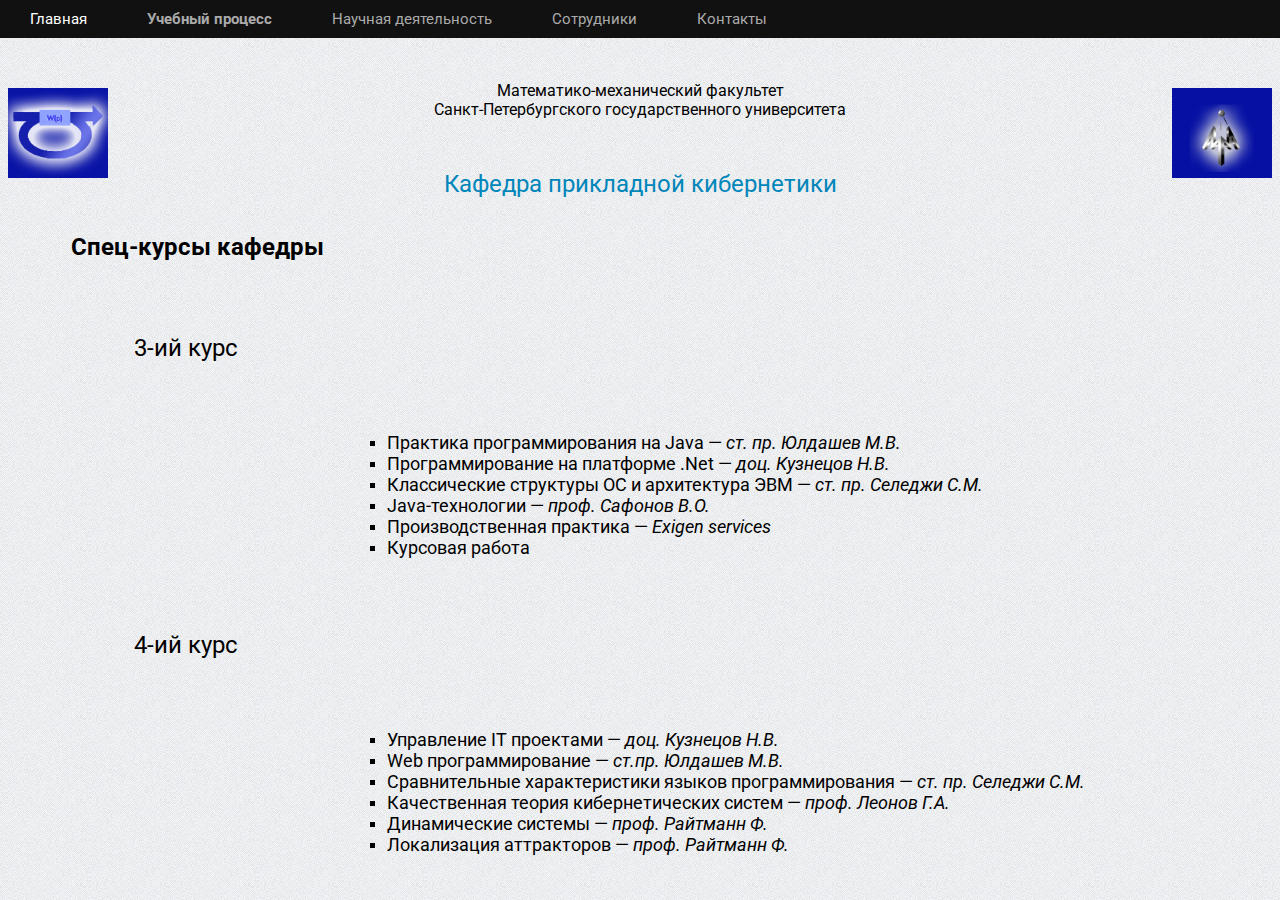
<file: spec_courses.html>
<!DOCTYPE html>
<html >
  <head>
    <meta charset="UTF-8">
    <title>Кафедра прикладной киберентики СПбГУ</title>
    <link href='https://fonts.googleapis.com/css?family=Roboto:400,300&subset=latin,cyrillic' rel='stylesheet' type='text/css'>
    
    
    
        <style>
      /* NOTE: The styles were added inline because Prefixfree needs access to your styles and they must be inlined if they are on local disk! */
      *, *:after, *:before {
  box-sizing: border-box;
}

body{
  font-family: 'Roboto', sans-serif;
  background-image: url(images/bg-light-4868.png);
}

.animenu__toggle {
  display: none;
  cursor: pointer;
  background-color: #111;
  border: 0;
  padding: 10px;
  height: 40px;
  width: 40px;
}
.animenu__toggle:hover {
  background-color: #0186ba;
}

.animenu__toggle__bar {
  display: block;
  width: 20px;
  height: 2px;
  background-color: #fff;
  transition: 0.15s cubic-bezier(0.75, -0.55, 0.25, 1.55);
}
.animenu__toggle__bar + .animenu__toggle__bar {
  margin-top: 4px;
}

.animenu__toggle--active .animenu__toggle__bar {
  margin: 0;
  position: absolute;
}
.animenu__toggle--active .animenu__toggle__bar:nth-child(1) {
  transform: rotate(45deg);
}
.animenu__toggle--active .animenu__toggle__bar:nth-child(2) {
  opacity: 0;
}
.animenu__toggle--active .animenu__toggle__bar:nth-child(3) {
  transform: rotate(-45deg);
}

.animenu {
  display: block;
  position: fixed;
  width:100%;
  left:0px;
  top:0px;

}
.animenu ul {
  padding: 0;
  list-style: none;
  font: 0px 'Roboto', sans-serif;
}
.animenu li, .animenu a {
  display: inline-block;
  font-size: 15px;
}
.animenu a {
  color: #aaaaaa;
  text-decoration: none;
}

.animenu__nav {
  background-color: #111;
}
.animenu__nav > li {
  position: relative;
  border-right: 0px solid #444444;
}
.animenu__nav > li > a {
  padding: 10px 30px;
  text-transform: none;
}

.animenu__nav > li:hover > ul {
  opacity: 1;
  visibility: visible;
  margin: 0;
}
.animenu__nav > li:hover > a {
  color: #fff;
}

.animenu__nav__child {
  min-width: 100%;
  position: absolute;
  top: 100%;
  left: 0;
  z-index: 1;
  opacity: 0;
  visibility: hidden;
  margin: 20px 0 0 0;
  background-color: #373737;
  transition: margin .15s, opacity .15s;
}
.animenu__nav__child > li {
  width: 100%;
  border-bottom: 1px solid #515151;
}
.animenu__nav__child > li:first-child > a:after {
  content: '';
  position: absolute;
  height: 0;
  width: 0;
  left: 1em;
  top: -6px;
  border: 6px solid transparent;
  border-top: 0;
  border-bottom-color: inherit;
}
.animenu__nav__child > li:last-child {
  border: 0;
}
.animenu__nav__child a {
  padding: 10px;
  width: 100%;
  border-color: #373737;
}
.animenu__nav__child a:hover {
  background-color: #0186ba;
  border-color: #0186ba;
  color: #fff;
}

@media screen and (max-width: 800px) {

  .animenu__toggle {
    display: inline-block;
  }

  .animenu__nav,
  .animenu__nav__child {
    display: none;
  }

  .animenu__nav {
    margin: 10px 0;
  }
  .animenu__nav > li {
    width: 100%;
    border-right: 0;
    border-bottom: 0px solid #515151;
  }
  .animenu__nav > li:last-child {
    border: 0;
  }
  .animenu__nav > li:first-child > a:after {
    content: '';
    position: absolute;
    height: 0;
    width: 0;
    left: 1em;
    top: -6px;
    border: 6px solid transparent;
    border-top: 0;
    border-bottom-color: inherit;
  }
  .animenu__nav > li > a {
    width: 100%;
    padding: 10px;
    border-color: #111;
    position: relative;
  }
  .animenu__nav a:hover {
    background-color: #0186ba;
    border-color: #0186ba;
    color: #fff;
  }

  .animenu__nav__child {
    position: static;
    background-color: #373737;
    margin: 0;
    transition: none;
    visibility: visible;
    opacity: 1;
  }
  .animenu__nav__child > li:first-child > a:after {
    content: none;
  }
  .animenu__nav__child a {
    padding-left: 20px;
    width: 100%;
  }
}
.animenu__nav--open {
  display: block !important;
}
.animenu__nav--open .animenu__nav__child {
  display: block;
}

</style>

    
        <script src="js/prefixfree.min.js"></script>

    
  </head>

  <body>

    <nav class="animenu"> 
  <button class="animenu__toggle">
    <span class="animenu__toggle__bar"></span>
    <span class="animenu__toggle__bar"></span>
    <span class="animenu__toggle__bar"></span>
  </button>
  <ul class="animenu__nav">
    <li>
      <a href="index.html">Главная</a>
    </li>
    <li>
      <a href="#"><b>Учебный процесс</b></a>
      <ul class="animenu__nav__child">
        <li><a href="applicants.html">Абитуриентам</a></li>
        <li><a href="students.html">Второкурсникам</a></li>
        <li><a href="spec_courses.html"><b>Спец-курсы</b></a></li>
      </ul>
    </li>     
    <li>
      <a href="scientific_activity.html">Научная деятельность</a>
    </li>
    <li>
      <a href="employees.html">Сотрудники</a>
    </li>
    <li>
      <a href="contacts.html">Контакты</a>
    </li>   
  </ul>
</nav>
<!--<style>
.image-class{
overflow: hidden;
position: absolute;
z-index: 100;
top: 7px;
right:3px;
}
</style>
    <div class="image-class">
         <a href="index.html"><img src="images/logo_leo.jpg" width="38" height="38"alt="фильм" /></a>
    </div>
-->
<br>
<br>
<br>
<style>
   .rightimg  {
    float: right;
    margin: 7px 0 7px 7px; 

   }
</style>
<style>
   .leftimg  {
    float: left;
    margin: 7px 7px 7px 0; 

   }
</style>
<center>
  <p><a href="index.html"><img src="images/logo_leo.jpg" width="100" height="90"alt="Сайт кафедры" class="leftimg"></a><a href="http://www.math.spbu.ru/rus/"><img src="images/logo.jpg" width="100" height="90" alt="Сайт факультета" class="rightimg"></a><font size="3">Математико-механический факультет <br> Санкт-Петербургского государственного университета</font></p>
  <br>
  <p><font size="5" color="0186ba">Кафедра прикладной кибернетики</font></p>
  <br>
</center>

<p style="margin-left: 5%; margin-top: 0px;"><font size="5"><b>Спец-курсы кафедры</font></b></p>
<br>
<br>
<br>
<p style="margin-left: 10%; margin-top: 0px;"><font size="5">3-ий курс</font></p>
<br>
<br>
<div id="block1">
<style>
   #block1 li {
    list-style-type: square;
   }
   #block1 ul {
    margin-left: 30%;
    padding-left: 0; 
   }
  </style>

  <ul>
   <li><font size="4">Практика программирования на Java — <i>ст. пр. Юлдашев М.В.</i></font></li>
   <li><font size="4">Программирование на платформе .Net —  <i>доц. Кузнецов Н.В.</i></font></li>
   <li><font size="4">Классические структуры ОС и архитектура ЭВМ —  <i>ст. пр. Селеджи С.М.</i></font></li>
   <li><font size="4">Java-технологии — <i>проф. Сафонов В.О.</i></font></li>
   <li><font size="4">Производственная практика  — <i>Exigen services</i></font></li>
   <li><font size="4">Курсовая работа</font></li>
  </ul>
 </div>

<br>
<br>
<br>
<p style="margin-left: 10%; margin-top: 0px;"><font size="5">4-ий курс</font></p>
<br>
<br>
<div id="block2">
<style>
   #block2 li {
    list-style-type: square;
   }
   #block2 ul {
    margin-left: 30%;
    padding-left: 0; 
   }
  </style>

  <ul>
   <li><font size="4">Управление IT проектами — <i>доц. Кузнецов Н.В.</i></font></li>
   <li><font size="4">Web программирование —  <i>ст.пр. Юлдашев М.В.</i></font></li>
   <li><font size="4">Сравнительные характеристики языков программирования —  <i>ст. пр. Селеджи С.М.</i></font></li>
   <li><font size="4">Качественная теория кибернетических систем — <i>проф. Леонов Г.А.</i></font></li>
   <li><font size="4">Динамические системы — <i>проф. Райтманн Ф.</i></font></li>
   <li><font size="4">Локализация аттракторов — <i>проф. Райтманн Ф.</i></font></li>
  </ul>
 </div>


    <script src='http://cdnjs.cloudflare.com/ajax/libs/jquery/2.1.3/jquery.min.js'></script>

    <script src="js/index.js"></script>

    <script type="text/javascript" src="http://arrow.scrolltotop.com/arrow86.js"></script>
    
    
  </body>
</html>
</file>
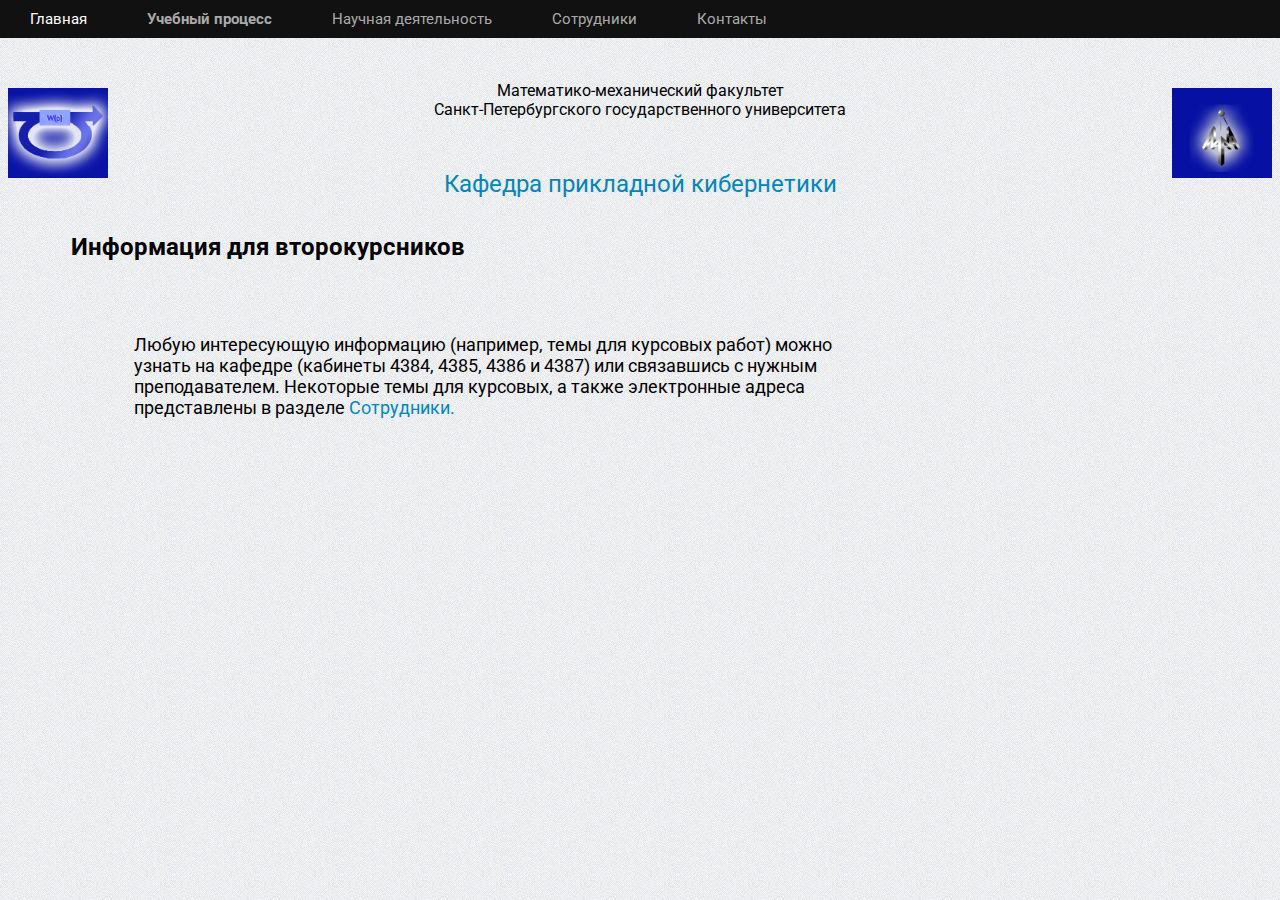
<file: students.html>
<!DOCTYPE html>
<html >
  <head>
    <meta charset="UTF-8">
    <title>Кафедра прикладной киберентики СПбГУ</title>
    <link href='https://fonts.googleapis.com/css?family=Roboto:400,300&subset=latin,cyrillic' rel='stylesheet' type='text/css'>
    
    
    
        <style>
      /* NOTE: The styles were added inline because Prefixfree needs access to your styles and they must be inlined if they are on local disk! */
      *, *:after, *:before {
  box-sizing: border-box;
}

body{
  font-family: 'Roboto', sans-serif;
  background-image: url(images/bg-light-4868.png);
}

.animenu__toggle {
  display: none;
  cursor: pointer;
  background-color: #111;
  border: 0;
  padding: 10px;
  height: 40px;
  width: 40px;
}
.animenu__toggle:hover {
  background-color: #0186ba;
}

.animenu__toggle__bar {
  display: block;
  width: 20px;
  height: 2px;
  background-color: #fff;
  transition: 0.15s cubic-bezier(0.75, -0.55, 0.25, 1.55);
}
.animenu__toggle__bar + .animenu__toggle__bar {
  margin-top: 4px;
}

.animenu__toggle--active .animenu__toggle__bar {
  margin: 0;
  position: absolute;
}
.animenu__toggle--active .animenu__toggle__bar:nth-child(1) {
  transform: rotate(45deg);
}
.animenu__toggle--active .animenu__toggle__bar:nth-child(2) {
  opacity: 0;
}
.animenu__toggle--active .animenu__toggle__bar:nth-child(3) {
  transform: rotate(-45deg);
}

.animenu {
  display: block;
  position: fixed;
  width:100%;
  left:0px;
  top:0px;
}
.animenu ul {
  padding: 0;
  list-style: none;
  font: 0px 'Roboto', sans-serif;
}
.animenu li, .animenu a {
  display: inline-block;
  font-size: 15px;
}
.animenu a {
  color: #aaaaaa;
  text-decoration: none;
}

.animenu__nav {
  background-color: #111;
}
.animenu__nav > li {
  position: relative;
  border-right: 0px solid #444444;
}
.animenu__nav > li > a {
  padding: 10px 30px;
  text-transform: none;
}

.animenu__nav > li:hover > ul {
  opacity: 1;
  visibility: visible;
  margin: 0;
}
.animenu__nav > li:hover > a {
  color: #fff;
}

.animenu__nav__child {
  min-width: 100%;
  position: absolute;
  top: 100%;
  left: 0;
  z-index: 1;
  opacity: 0;
  visibility: hidden;
  margin: 20px 0 0 0;
  background-color: #373737;
  transition: margin .15s, opacity .15s;
}
.animenu__nav__child > li {
  width: 100%;
  border-bottom: 1px solid #515151;
}
.animenu__nav__child > li:first-child > a:after {
  content: '';
  position: absolute;
  height: 0;
  width: 0;
  left: 1em;
  top: -6px;
  border: 6px solid transparent;
  border-top: 0;
  border-bottom-color: inherit;
}
.animenu__nav__child > li:last-child {
  border: 0;
}
.animenu__nav__child a {
  padding: 10px;
  width: 100%;
  border-color: #373737;
}
.animenu__nav__child a:hover {
  background-color: #0186ba;
  border-color: #0186ba;
  color: #fff;
}

@media screen and (max-width: 800px) {

  .animenu__toggle {
    display: inline-block;
  }

  .animenu__nav,
  .animenu__nav__child {
    display: none;
  }

  .animenu__nav {
    margin: 10px 0;
  }
  .animenu__nav > li {
    width: 100%;
    border-right: 0;
    border-bottom: 0px solid #515151;
  }
  .animenu__nav > li:last-child {
    border: 0;
  }
  .animenu__nav > li:first-child > a:after {
    content: '';
    position: absolute;
    height: 0;
    width: 0;
    left: 1em;
    top: -6px;
    border: 6px solid transparent;
    border-top: 0;
    border-bottom-color: inherit;
  }
  .animenu__nav > li > a {
    width: 100%;
    padding: 10px;
    border-color: #111;
    position: relative;
  }
  .animenu__nav a:hover {
    background-color: #0186ba;
    border-color: #0186ba;
    color: #fff;
  }

  .animenu__nav__child {
    position: static;
    background-color: #373737;
    margin: 0;
    transition: none;
    visibility: visible;
    opacity: 1;
  }
  .animenu__nav__child > li:first-child > a:after {
    content: none;
  }
  .animenu__nav__child a {
    padding-left: 20px;
    width: 100%;
  }
}
.animenu__nav--open {
  display: block !important;
}
.animenu__nav--open .animenu__nav__child {
  display: block;
}

</style>

    
        <script src="js/prefixfree.min.js"></script>

    
  </head>

  <body>

    <nav class="animenu"> 
  <button class="animenu__toggle">
    <span class="animenu__toggle__bar"></span>
    <span class="animenu__toggle__bar"></span>
    <span class="animenu__toggle__bar"></span>
  </button>
  <ul class="animenu__nav">
    <li>
      <a href="index.html">Главная</a>
    </li>
    <li>
      <a href="#"><b>Учебный процесс</b></a>
      <ul class="animenu__nav__child">
        <li><a href="applicants.html">Абитуриентам</a></li>
        <li><a href="students.html"><b>Второкурсникам</b></a></li>
        <li><a href="spec_courses.html">Спец-курсы</a></li>
      </ul>
    </li>     
    <li>
      <a href="scientific_activity.html">Научная деятельность</a>
    </li>
    <li>
      <a href="employees.html">Сотрудники</a>
    </li>
    <li>
      <a href="contacts.html">Контакты</a>
    </li>   
  </ul>
</nav>
<!--<style>
.image-class{
overflow: hidden;
position: absolute;
z-index: 100;
top: 7px;
right:3px;
}
</style>
    <div class="image-class">
         <a href="index.html"><img src="images/logo_leo.jpg" width="38" height="38"alt="фильм" /></a>
    </div>
-->
<br>
<br>
<br>
<style>
   .rightimg  {
    float: right;
    margin: 7px 0 7px 7px; 

   }
</style>
<style>
   .leftimg  {
    float: left;
    margin: 7px 7px 7px 0; 

   }
</style>
<center>
  <p><a href="index.html"><img src="images/logo_leo.jpg" width="100" height="90"alt="Сайт кафедры" class="leftimg"></a><a href="http://www.math.spbu.ru/rus/"><img src="images/logo.jpg" width="100" height="90" alt="Сайт факультета" class="rightimg"></a><font size="3">Математико-механический факультет <br> Санкт-Петербургского государственного университета</font></p>
  <br>
  <p><font size="5" color="0186ba">Кафедра прикладной кибернетики</font></p>
  <br>
</center>

<p style="margin-left: 5%; margin-top: 0px;"><font size="5"><b>Информация для второкурсников</font></b></p>
<br>
<br>
<br>
<style>
  a { 
    text-decoration: none;
  } 
</style>
<p style="margin-left:10%; margin-right: 30%; margin-top: 0px;"><font size="4">Любую интересующую информацию (например, темы для курсовых работ) можно узнать на кафедре (кабинеты 4384, 4385, 4386 и 4387) или связавшись с нужным преподавателем. Некоторые темы для курсовых, а также электронные адреса представлены в разделе <a href="employees.html"><font color="0186ba">Сотрудники.</font></a></font></p>



    <script src='http://cdnjs.cloudflare.com/ajax/libs/jquery/2.1.3/jquery.min.js'></script>

    <script src="js/index.js"></script>

    <script type="text/javascript" src="http://arrow.scrolltotop.com/arrow86.js"></script>
    
    
  </body>
</html>
</file>
